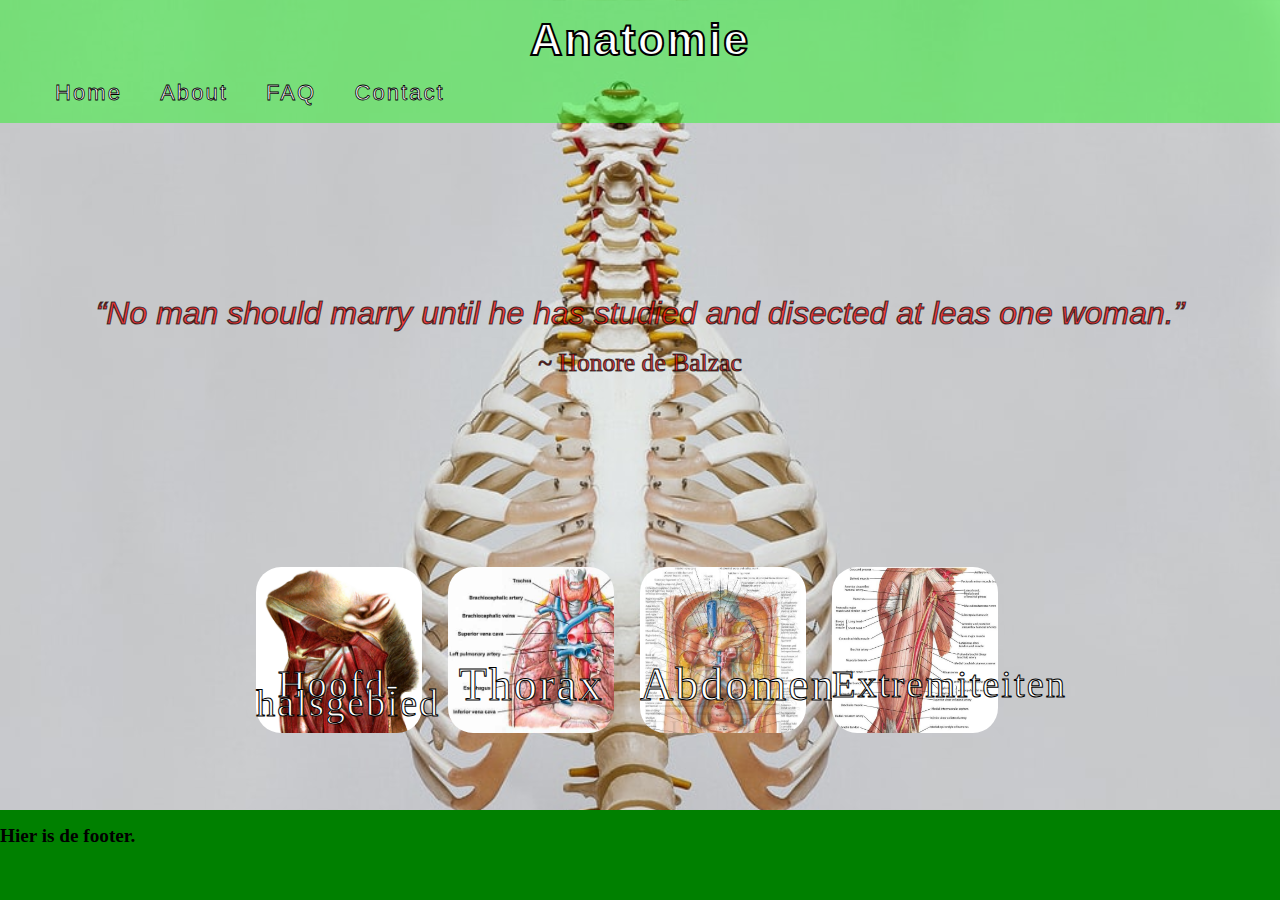
<file: index.html>
<!DOCTYPE html>
<html>

<head>
    <title> Anatomie </title>
    <link rel="stylesheet" type="text/css" href="style.css">
</head>

<body>
    <div id="header">
        <header>
            <h1 class="title_anatomie">Anatomie</h1>
        </header>
        <nav>
            <ul>
                <li>
                    <a href="index.html" class="a_nav">
                        Home
                    </a>
                </li>
                <li>
                    <a href="about.html" class="a_nav">
                        About
                    </a>
                </li>
                <li>
                    <a href="faq.html" class="a_nav">
                        FAQ
                    </a>
                </li>
                <li>
                    <a href="contact.html" class="a_nav">
                        Contact
                    </a>
                </li>
            </ul>
        </nav>
    </div>

    <!--
    <header>
        <h1 class="title_anatomie">Anatomie</h1>
    </header>
    <nav>
        <ul>
            <li>
                <a href="index.html">
                    Home
                </a>
            </li>
            <li>
                <a href="about.html">
                    About
                </a>
            </li>
            <li>
                <a href="faq.html">
                    FAQ
                </a>
            </li>
            <li>
                <a href="contact.html">
                    Contact
                </a>
            </li>
        </ul>
    </nav>
-->

    <main>
        <div id="quote">“No man should marry until he has studied and disected at leas one woman.”</div>
        <div id="Honore_de_Balzac"> ~ Honore de Balzac</div>
        <div id="categorieën">
            <a href="hoofd.html" id="a_hoofd">
                <div id="hoofd" class="categorieën">
                    <div id="hoofd_text">
                        Hoofd- halsgebied
                    </div>
                </div>
            </a>
            <a href="thorax.html" id="a_thorax">
                <div id="thorax" class="categorieën">
                    <div id="thorax_text">
                        Thorax
                    </div>
                </div>
            </a>
            <a href="abdomen.html" id="a_abdomen">
                <div id="abdomen" class="categorieën">
                    <div id="abdomen_text">
                        Abdomen
                    </div>
                </div>
            </a>
            <a href="extremiteiten.html" id="a_extremiteiten">
                <div id="extremiteiten" class="categorieën">
                    <div id="extremiteiten_text">
                        Extremiteiten
                    </div>
                </div>
            </a>
        </div>
    </main>

    <footer>
        <h2 class="black-border">Hier is de footer.</h2>
    </footer>
</body>

</html>
</file>
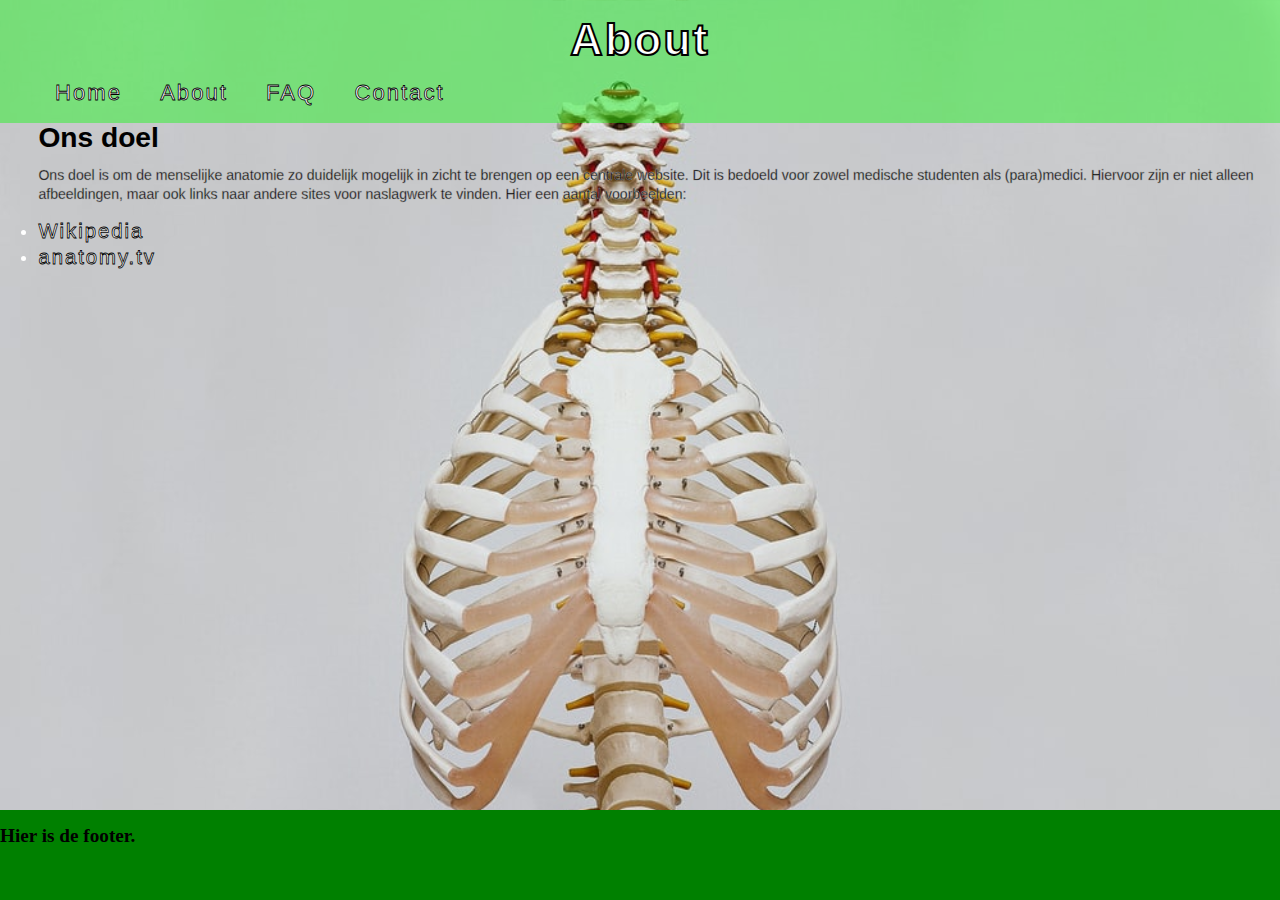
<file: about.html>
<!DOCTYPE html>
<html>

<head>
    <title> Anatomie </title>
    <link rel="stylesheet" type="text/css" href="style.css">
</head>

<body>
    <div id="header">
        <header>
            <h1 class="title_anatomie">About</h1>
        </header>
        <nav>
            <ul>
                <li>
                    <a href="index.html">
                        Home
                    </a>
                </li>
                <li>
                    <a href="about.html">
                        About
                    </a>
                </li>
                <li>
                    <a href="faq.html">
                        FAQ
                    </a>
                </li>
                <li>
                    <a href="contact.html">
                        Contact
                    </a>
                </li>
            </ul>
        </nav>
    </div>
    <main>
        <div id="about_content">
            <h1 id="h1_doel">Ons doel</h1>
            <p id="p_doel">Ons doel is om de menselijke anatomie zo duidelijk mogelijk in zicht te brengen op een centrale website.
                Dit is bedoeld voor zowel medische studenten als (para)medici.
                Hiervoor zijn er niet alleen afbeeldingen, maar ook links naar andere sites voor naslagwerk te vinden.
                Hier een aantal voorbeelden:</p>
            <li><a href="https://nl.wikipedia.org/wiki/Hoofdpagina">Wikipedia</a></li>
            <li><a href="https://www.anatomy.tv/titles">anatomy.tv</a></li>
        </div>
    </main>
    <footer>
        <h2 class="black-border">Hier is de footer.</h2>
    </footer>
</body>

</html>
</file>
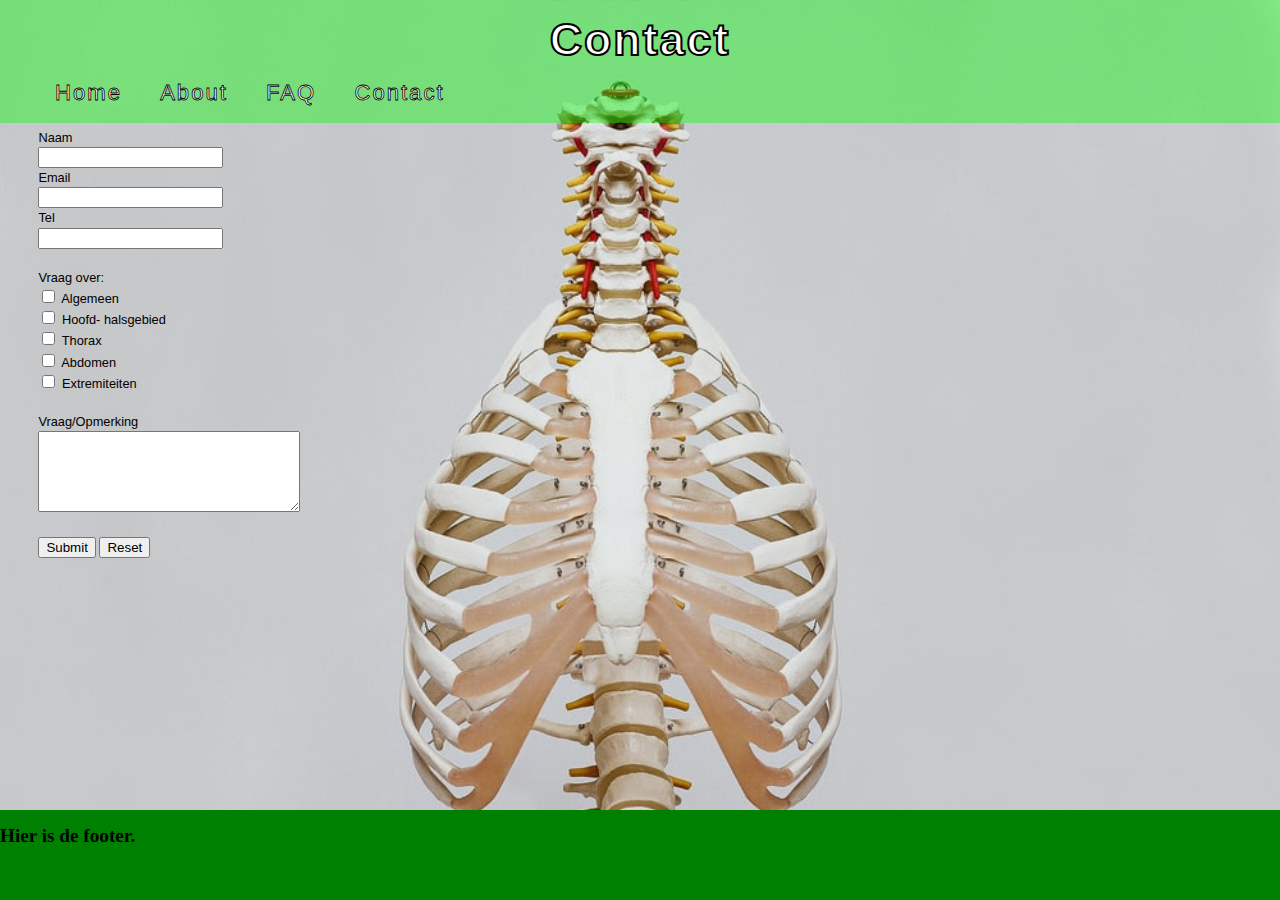
<file: contact.html>
<!DOCTYPE html>
<html>

<head>
    <title> Anatomie </title>
    <link rel="stylesheet" type="text/css" href="style.css">
</head>

<body>
    <div id="header">
        <header>
            <h1 class="title_anatomie">Contact</h1>
        </header>
        <nav>
            <ul>
                <li>
                    <a href="index.html">
                        Home
                    </a>
                </li>
                <li>
                    <a href="about.html">
                        About
                    </a>
                </li>
                <li>
                    <a href="faq.html">
                        FAQ
                    </a>
                </li>
                <li>
                    <a href="contact.html">
                        Contact
                    </a>
                </li>
            </ul>
        </nav>
    </div>
    <main>

        <form name="contact" method="POST" data-netlify="true">
            <label for="">Naam</label><br>
            <input type="text"><br>
            <label for="">Email</label><br>
            <input type="text"><br>
            <label for="">Tel</label><br>
            <input type="tel"><br><br>
            <label for="">Vraag over:</label><br>
            <input type="checkbox" id="contact_algemeen" name="contact_algemeen">
            <label for="contact_algemeen">Algemeen</label><br>
            <input type="checkbox" id="contact_hoofd" name="contact_hoofd">
            <label for="contact_hoofd">Hoofd- halsgebied</label><br>
            <input type="checkbox" id="contact_thorax" name="contact_thorax">
            <label for="contact_thorax">Thorax</label><br>
            <input type="checkbox" id="contact_abdomen" name="contact_abdomen">
            <label for="contact_abdomen">Abdomen</label><br>
            <input type="checkbox" id="contact_extremiteiten" name="contact_extremiteiten">
            <label for="contact_extremiteiten">Extremiteiten</label><br><br>
            <label for="">Vraag/Opmerking</label><br>
            <textarea name="" id="" cols="30" rows="5"></textarea><br><br>
            <span><input type="submit"></span> <span><input type="reset"></span>

        </form>
    </main>
    <footer>
        <h2 class="black-border">Hier is de footer.</h2>
    </footer>
</body>

</html>
</file>
<file: style.css>
html,body{
    margin: 0%;
    padding: 0%;
}

#header {
    background-color: rgba(0, 255, 0, 0.4);
    background-blend-mode: soft-light;
    width: 100%;
    top: 0%;
    position: absolute;
    color: white;
}

.title_anatomie{
    /* border: 5px solid black; */
    color: white;
    font-size: 350%;
    -webkit-text-stroke: 2px black;
    font-family: sans-serif;
    letter-spacing: 2px;
}

body {
    background-image: url('background_jpg');
}

main{
    margin-top: 10%;
}


footer {
    position: absolute;
    bottom: 0%;
    width: 100%;
    height: 10%;
    background-color: green;
}

img {
    margin: 10px 10px 10px;
}

nav, li, a:link, a:visited{
    text-decoration: none;
    color: white;
    font-size: 120%;
    font-family: sans-serif;
    -webkit-text-stroke: 0.8px black;
    letter-spacing: 2px;
}

li {
    line-height: 1.5em;
    color: white;
    text-decoration: none;

}
nav li {
    display: inline;
    padding: 15px;
    color: white;
}

form{
    margin-left: 3%;
}

/*
#green-background {
    background-color: green;
    font-family: Arial, Helvetica, sans-serif;
    font-size: 16px;
    line-height: 1.3em;
    margin-bottom: 0px;
}

#blue-background {
    background-color: blue;
    font-family: Arial, Helvetica, sans-serif;
    font-size: 16px;
    line-height: 1.3em;
}
*/

a:hover {
    color: blue;    
}

#title_ik {
    font-family: 'Trebuchet MS', 'Lucida Sans Unicode', 'Lucida Grande', 'Lucida Sans', Arial, sans-serif;
    margin-top: 0px;
}

h2.content1 {
    margin-bottom: 0px;
    margin-left: 0 auto;
}

#content1 {
margin-top: 0px;
padding: 10px 5px 5px 5px;
line-height: 1.2em;
}

#quote, #Honore_de_Balzac{
    margin: auto;
    width: fit-content;
    color:rgba(255, 0, 0, 0.7);
    font-family: sans-serif;
    -webkit-text-stroke: 1.2px rgba(0, 0, 0, 0.7);
    margin-top: 23%;
    margin-bottom: 0%;
}
#quote{
    font-size: 250%;
    padding: 10px;
    font-style: italic;
}
#Honore_de_Balzac{
    margin-top: 1.5%;
    font-size: 200%;
    font-family: cursive;
}

#hoofd{
    background-image: url('hoofd.jpg');
    background-size: cover;
    /*border-radius: 100px;*/
    border-radius: 25px;
    position: absolute;
    top: 63%;
    left: 20%;
    height: 0;
    width: 13%;
    padding-bottom: 13%;
}
#hoofd_text{
    position: relative;
    font-size: 250%;
    margin-top: 65%;
    text-align: center;
    font-family: 'Brush Script MT', cursive;
    color: white;
    -webkit-text-stroke: 1px black;
}
#hoofd:hover, img{
    transform: scale(1.1);
    transition: 0.3s;
}

#thorax{
    background-image: url('thorax.jpg');
    background-size: cover;
    border-radius: 25px;
    position: absolute;
    top: 63%;
    left: 35%;
    height: 0;
    width: 13%;
    padding-bottom: 13%;
} 
#thorax_text{
    font-size: 300%;
    margin-top: 65%;
    text-align: center;
    font-family: 'Brush Script MT', cursive;
    color: white;
    -webkit-text-stroke: 1px black;
}
#thorax:hover, img{
    transform: scale(1.1);
    transition: 0.3s;
}

#abdomen{
    position: absolute;
    background-image: url('abdomen.jpg');
    background-size: cover;
    border-radius: 25px;
    top: 63%;
    left: 50%;
    height: 0;
    width: 13%;
    padding-bottom: 13%;
} 
#abdomen_text{
    font-size: 300%;
    margin-top: 65%;
    text-align: center;
    font-family: 'Brush Script MT', cursive;
    color: white;
    -webkit-text-stroke: 1px black;
}
#abdomen:hover{
    transform: scale(1.1);
    transition: 0.3s;
}

#extremiteiten{
    position: absolute;
    background-image: url('arm.jpg');
    background-size: cover;
    border-radius: 25px;
    top: 63%;
    left: 65%;
    height: 0;
    width: 13%;
    padding-bottom: 13%;
}
#extremiteiten_text{
    font-size: 250%;
    margin-top: 65%;
    text-align: center;
    font-family: 'Brush Script MT', cursive;
    color: white;
    -webkit-text-stroke: 1px black;
}
#extremiteiten:hover{
    transform: scale(1.1);
    transition: 0.3s;
}

#about_content{
    margin-left: 3%;
    font-size: 110%;
    font-family: sans-serif;
    color: white;
    -webkit-text-stroke: 0.1px black;
}

form{
    font-family: sans-serif;
}

#h1_doel{
    color: black;
}
#p_doel{
    color: black;
    -webkit-text-stroke: 0.4px rgb(163, 163, 163);
}

@media (max-width: 600px) {
    .title_anatomie{
        margin-left: 30%;
    }
    nav{
        margin-left: 20%;
    }
    main{
        margin-left: 0%;
    }
    h2{
        margin-left: 30%;
    }
}

@media screen and (min-width: 1100px) {
    body{
        background-image: url('background.jpg');
        background-size: 100%;
        color: black;
        line-height: 1.5em;
        font-size: 0.8em;
    }
    .title_anatomie{
        text-align: center;
    }
}

@media (max-width: 1100px){
    .title_anatomie{
        text-align: center;
    }
    body{
        background-image: url('--.jpg');
        background-size: cover;
    }
    #quote, #Honore_de_Balzac{
        color:rgba(255, 255, 255, 1);
        -webkit-text-stroke: 0.3px rgba(0, 0, 0, 1);
        margin-top: 35%;
        font-size: 110%;
    }
    #Honore_de_Balzac{
        margin-top: 0%;
    }
    #hoofd, #thorax, #abdomen, #extremiteiten{
        height: 0;
        width: 15%;
        padding-bottom: 15%;
    }
    #thorax{
        margin-left: 2%;
    }
    #abdomen{
        margin-left: 4%;
    }
    #extremiteiten{
        margin-left: 6%;
    }
    #hoofd_text, #thorax_text, #abdomen_text, #extremiteiten_text{
        font-size: 120%;
    }
    form{
        margin-top: 22%;
    }
}

@media (max-width: 900px) {
    nav{
        text-align: center;
    }
    body{
        background-image: url('--.jpg');
        background-size: contain;
    }
    #quote, #Honore_de_Balzac{
        margin-top: 40%;
        font-size: 120%;
        padding: 10px;
    }
    #Honore_de_Balzac{
        margin-top: 0%;
    }
    #hoofd, #thorax, #abdomen, #extremiteiten{
        height: 0;
        width: 20%;
        padding-bottom: 20%;
    }
    #hoofd{
        position: absolute;
        margin-left: 0%;
        top: 53%;
    }
    #thorax{
        position: absolute;
        margin-left: 20%;
        top: 53%;
    }
    #abdomen{
        position: absolute;
        margin-left: -30%;
        top: 72%;
    }
    #extremiteiten{
        position: absolute;
        margin-left: -10%;
        top: 72%;
    }
    #hoofd_text, #thorax_text, #abdomen_text, #extremiteiten_text{
        font-size: 120%;
        text-align: center;
        margin-top: 50%;
    }
    form{
        margin-top: 30%;
    }
    
}

@media (max-width: 600px) {
    nav{
        word-spacing: 0%;
        margin-left: 0%;
    }
    body{
        background-image: url('background3.jpg');
        background-size: cover;
    }
    #quote, #Honore_de_Balzac{
        margin-top: 55%;
        font-size: 100%;
    }
    #Honore_de_Balzac{
        margin-top: 0%;
    }
    #hoofd, #thorax, #abdomen, #extremiteiten{
        height: 0;
        width: 25%;
        padding-bottom: 25%;
    }
    #hoofd{
        position: absolute;
        margin-left: 0%;
        top: 53%;
    }
    #thorax{
        position: absolute;
        margin-left: 20%;
        top: 53%;
    }
    #abdomen{
        position: absolute;
        margin-left: -30%;
        top: 72%;
    }
    #extremiteiten{
        position: absolute;
        margin-left: -10%;
        top: 72%;
    }
    #hoofd_text, #thorax_text, #abdomen_text, #extremiteiten_text{
        font-size: 120%;
    }
    form{
        margin-top: 47%;
    }
    label{
        /*background-color: white;*/
        color: black;
        font-size: 100%;
        font-family: sans-serif;
        -webkit-text-stroke: 0.3px rgb(177, 177, 177);
    }
}
</file>
